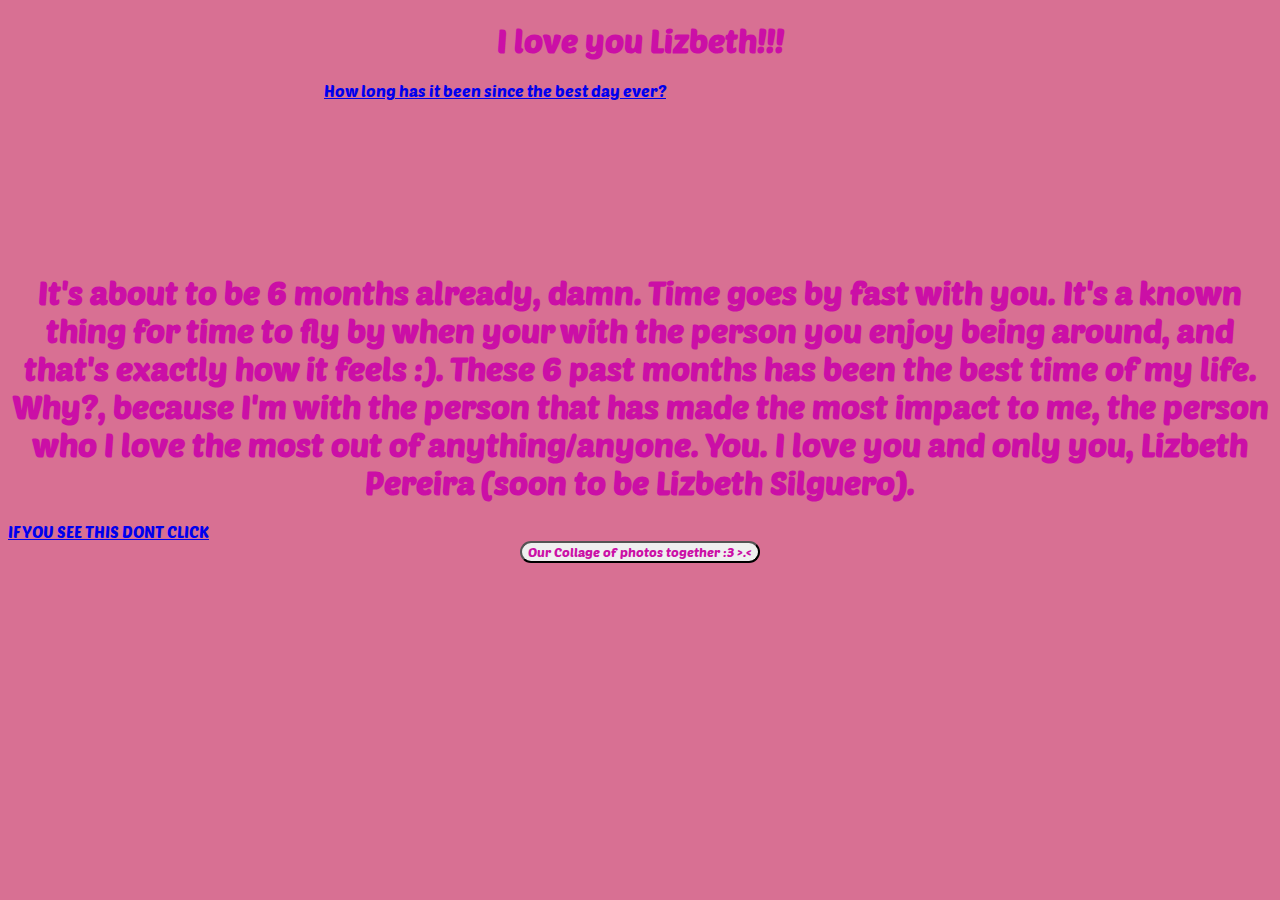
<file: index.html>
<!DOCTYPE html>
<html lang="en">
<head>
    <meta charset="UTF-8">
    <meta name="viewport" content="width=device-width, initial-scale=1.0">
    <title>I LOVE YOU</title>
    <link rel="icon" href="favicon.jpeg" type="image/jpeg">
    <link rel="stylesheet" href="style.css">
    <link href="https://fonts.googleapis.com/css2?family=Poetsen+One&display=swap" rel="stylesheet">
    

</head>
<body style="font-family:Poetsen One">
    <h1>
        I love you Lizbeth!!!
    </h1>
    <div id="count">
        <script>(function(d, s, id) { var js, pjs = d.getElementsByTagName(s)[0]; if (d.getElementById(id)) return; js = d.createElement(s); js.id = id; js.src = "//www.tickcounter.com/static/js/loader.js"; pjs.parentNode.insertBefore(js, pjs); }(document, "script", "tickcounter-sdk"));</script><a data-type="countup" data-id="358913" class="tickcounter" style="display:block; left:0; width:50%; height:0; position:relative; padding-bottom:12%; margin:0 auto;" title="How long has it been since the best day ever?" href="//www.tickcounter.com/countup">How long has it been since the best day ever?</a>
    </div>
    <br>
    <h1>It's about to be 6 months already, damn. Time goes by fast with you. It's a known thing for time to fly by when your with the person you enjoy being around, and that's exactly how it feels :). These 6 past months has been the best time of my life. Why?, because I'm with the person that has made the most impact to me, the person who I love the most out of anything/anyone. You. I love you and only you, Lizbeth Pereira (soon to be Lizbeth Silguero).</h1>
    <footer>
        <a href="alex.html">IF YOU SEE THIS DONT CLICK</a>
        <br>
        <div id="collage">
        <a href="collage.html">    
                <button id="collage">Our Collage of photos together :3 >.<</button>
        </a>
        </div>    
    </footer>
</body>
</html>
</file>
<file: style.css>
h1{
    font-family: "Poetsen One";
    color: #CB0FA6;
    text-align: center;
    
}
body{
    background-color: #d87093;
}
#count{
    border-radius: 10px;
}

#desc{
    float: right;
    font-family: "Poetsen One";
}

footer{
    color: pink;
}
#collage{
    font-family: "Poetsen One";
    color: #CB0FA6;
    border-radius: 20px;
    border-color: black;
    text-align: center;
}
</file>
